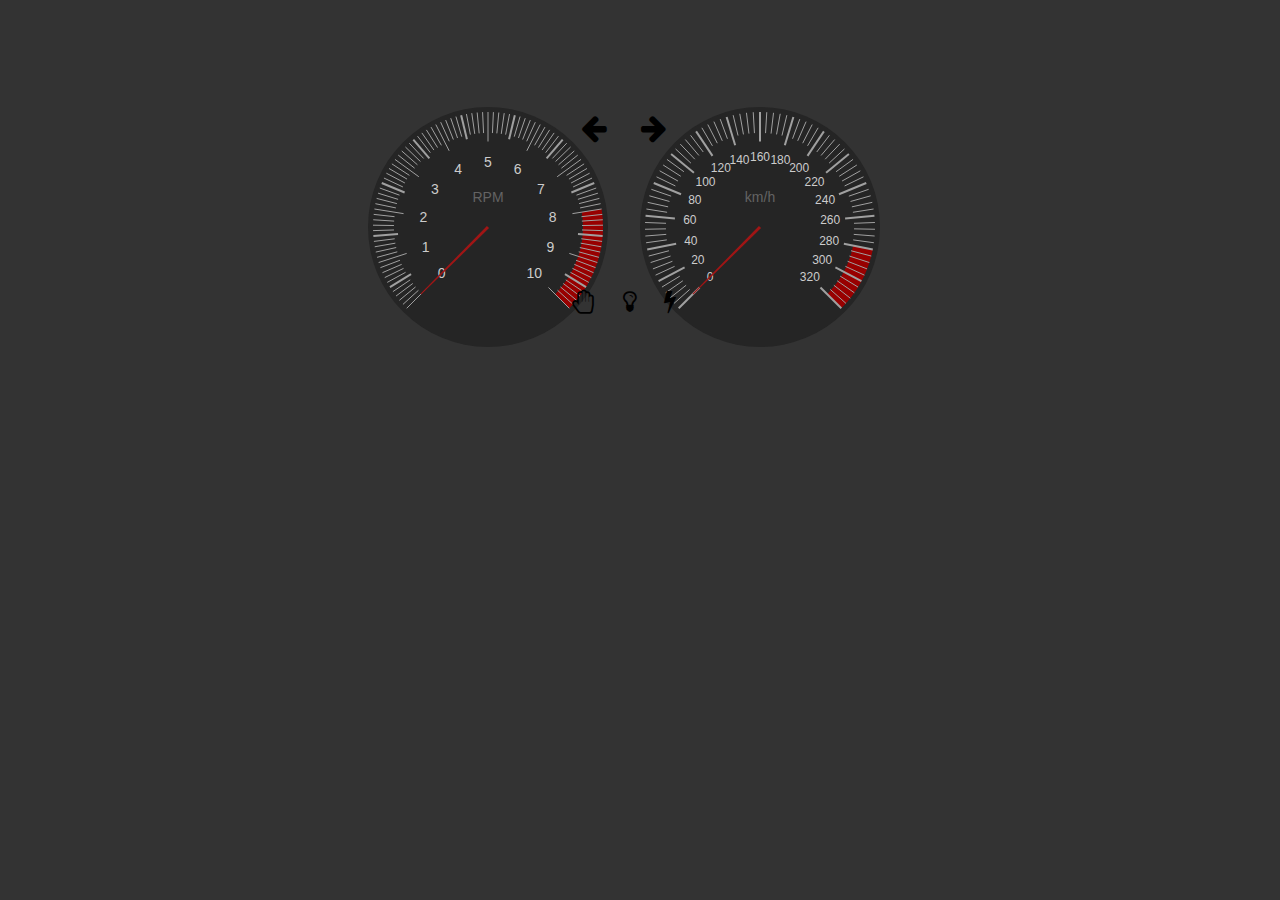
<file: upload/fivemes/index.html>
<html lang="zh_CN">
	<head>
		<meta name="viewport" content="width=device-width, initial-scale=1.0" />
		<meta http-equiv="Content-Type" content="text/html; charset=UTF-8">
		<meta http-equiv="X-UA-Compatible" content="IE=11">
		<meta name="application-name" content="FiveMES">
		<meta name="msapplication-TileColor" content="#F1F1F1">
		<meta name="theme-color" content="#333333">
		<meta name="description" content="">
		<link rel="stylesheet" href="https://cdnjs.cloudflare.com/ajax/libs/twitter-bootstrap/3.3.7/css/bootstrap.min.css" crossorigin="anonymous">
		<link href="https://netdna.bootstrapcdn.com/font-awesome/4.7.0/css/font-awesome.min.css" rel="stylesheet">
		<link rel="stylesheet" type="text/css" href="css/style.css" />
		<title>FiveMES by Akkariin</title>
		<style type="text/css">
			body {background: #333;color: #000;}
			.arrow {position:relative;left:-16px;top:48px;}
			.rightui {position:relative;left:-16px;top:-80px;}
		</style>
	</head>
	<body>
		<div class="container">
			<div class="text-center" style="margin-top: 64px;margin-bottom: 128px;">
				<h2 class="arrow"><span id="arleft"><i class="fa fa-arrow-left"></i></span>&nbsp;&nbsp;&nbsp;&nbsp;<span id="arright"><i class="fa fa-arrow-right"></i></span></h2>
				<div id="jsGauges"></div>
				<h2 id="gearui" style="position:relative;top:-100px;left:-155px;color:#FFF;"></h2>
				<h3 class="rightui"><span id="handbrake"><i class="fa fa-hand-stop-o"></i></span>&nbsp;&nbsp;&nbsp;
				<span id="light"><i class="fa fa-lightbulb-o"></i></span>&nbsp;&nbsp;&nbsp;
				<span id="hlight"><i class="fa fa-flash"></i></span></h3>
			</div>
		</div>
		<script src="https://apps.bdimg.com/libs/jquery/2.1.4/jquery.min.js"></script>
		<script src="https://cdnjs.cloudflare.com/ajax/libs/twitter-bootstrap/3.3.7/js/bootstrap.min.js" crossorigin="anonymous"></script>
		<script>
			/* FiveMES configuration start */
			var use_SSL = false;
			var ws_host = "example.com";
			var ws_port = 9230;
			/* FiveMES configuration end */
			
			/* Don't change anything following this line */
			var ws;
			var connected = false;
			var c_id;
			var s_speed = 0;
			var s_rpm = 0;
			var s_gear = 0;
			var s_IL = 0;
			var s_Handbrake = false;
			var s_LS_r = false;
			var s_LS_o = false;
			var s_LS_h = false;
			
			var left_on = false;
			var right_on = false;
			
			var handbrake_on = false;
			var light_on = false;
			var hlight_on = false;
			
			setInterval(function() {
				if(left_on && right_on) {
					if(arleft.style.color == "rgb(14, 255, 0)") {
						arleft.style.color = "#000";
						arright.style.color = "#000";
					} else {
						arleft.style.color = "rgb(14, 255, 0)";
						arright.style.color = "rgb(14, 255, 0)";
					}
				} else {
					if(left_on) {
						if(arleft.style.color == "rgb(14, 255, 0)") {
							arleft.style.color = "#000";
						} else {
							arleft.style.color = "rgb(14, 255, 0)";
						}
					} else {
						arleft.style.color = "#000";
					}
					if(right_on) {
						if(arright.style.color == "rgb(14, 255, 0)") {
							arright.style.color = "#000";
						} else {
							arright.style.color = "rgb(14, 255, 0)";
						}
					} else {
						arright.style.color = "#000";
					}
				}
				if(handbrake_on) {
					handbrake.style.color = "rgb(189, 0, 0)";
				} else {
					handbrake.style.color = "#000";
				}
				if(light_on) {
					light.style.color = "rgb(177, 148, 0)";
				} else {
					light.style.color = "#000";
				}
				if(hlight_on) {
					hlight.style.color = "#0077bf";
				} else {
					hlight.style.color = "#000";
				}
			}, 500);
			function websocket () {
				pl = use_SSL ? "wss" : "ws";
				ws = new WebSocket(`${pl}://${ws_host}:${ws_port}/`);
				ws.onopen = function(event){
					console.log('Connect successful');
					connected = true;
					connect();
				};
				ws.onmessage = function (event) {
					var message = JSON.parse(event.data);
					switch(message.action) {
						case 'update':
							console.log("速度：" + message.speed + "，转速：" + message.rpm + "，档位：" + message.gear
								+ "，转向灯：" + message.IL + "，手刹：" + message.Handbrake + "，大灯 R" + message.LS_r + "，大灯开启：" + message.LS_o + "，远光灯：" + message.LS_h);
							s_speed = message.speed;
							s_rpm = message.rpm;
							s_gear = message.gear;
							s_IL = message.IL;
							s_Handbrake = message.Handbrake;
							s_LS_r = message.LS_r;
							s_LS_o = message.LS_o;
							s_LS_h = message.LS_h;
							
							handbrake_on = stringtoBool(s_Handbrake);
							if(stringtoBool(s_LS_r)) {
								light_on = stringtoBool(s_LS_o);
								hlight_on = stringtoBool(s_LS_h);
							}
							if(s_gear == 0) {
								gearui.innerHTML = "N";
							} else {
								gearui.innerHTML = s_gear;
							}
							switch(s_IL) {
								case 0:
									left_on = false;
									right_on = false;
									break;
								case 1:
									left_on = true;
									right_on = false;
									break;
								case 2:
									left_on = false;
									right_on = true;
									break;
								case 3:
									left_on = true;
									right_on = true;
									break;
								default:
									left_on = false;
									right_on = false;
									break;
							}
							break;
					}
				}
				ws.onclose = function(event) {
					connected = false;
					console.log("Connect close, status: " + this.readyState);
					websocket();
				};
				ws.onerror = function(event) {
					console.log("WebSocket error.");
				};
			}
			function heartbeat() {
				if(connected) {
					var senddata = "{\"action\":\"heartbeat\",\"token\":\"" + $("#token").val() + "\"}";
					ws.send(senddata);
					return;
				}
			}
			function setClient(id) {
				if(connected) {
					var senddata = "{\"action\":\"setclient\",\"value\":\"" + id + "\"}";
					ws.send(senddata);
					return;
				}
			}
			function booltoString(str) {
				if(str) {
					return "true";
				} else {
					return "false";
				}
			}
			function stringtoBool(str) {
				return str == "true";
			}
			function connect() {
				if(c_id != undefined) {
					var gameids = parseInt(c_id);
					setClient(gameids);
				}
			}
			var c_id = prompt("输入你在游戏里的编号\n\n提示：可以在游戏里按 ↑ 查看");
			websocket();
		</script>
		<script type="text/javascript" src="js/json2-min.js"></script>
		<script type="text/javascript" src="js/raphael-min.js"></script>
		<script type="text/javascript" src="js/gauges-demo.js?s=2"></script>
	</body>
</html>
</file>
<file: upload/fivemes/css/style.css>
div#rpm, div#speed, div#temp, div#test, div#level, div#load {
    display: inline-block;
    margin-right: 30px;
}
</file>
